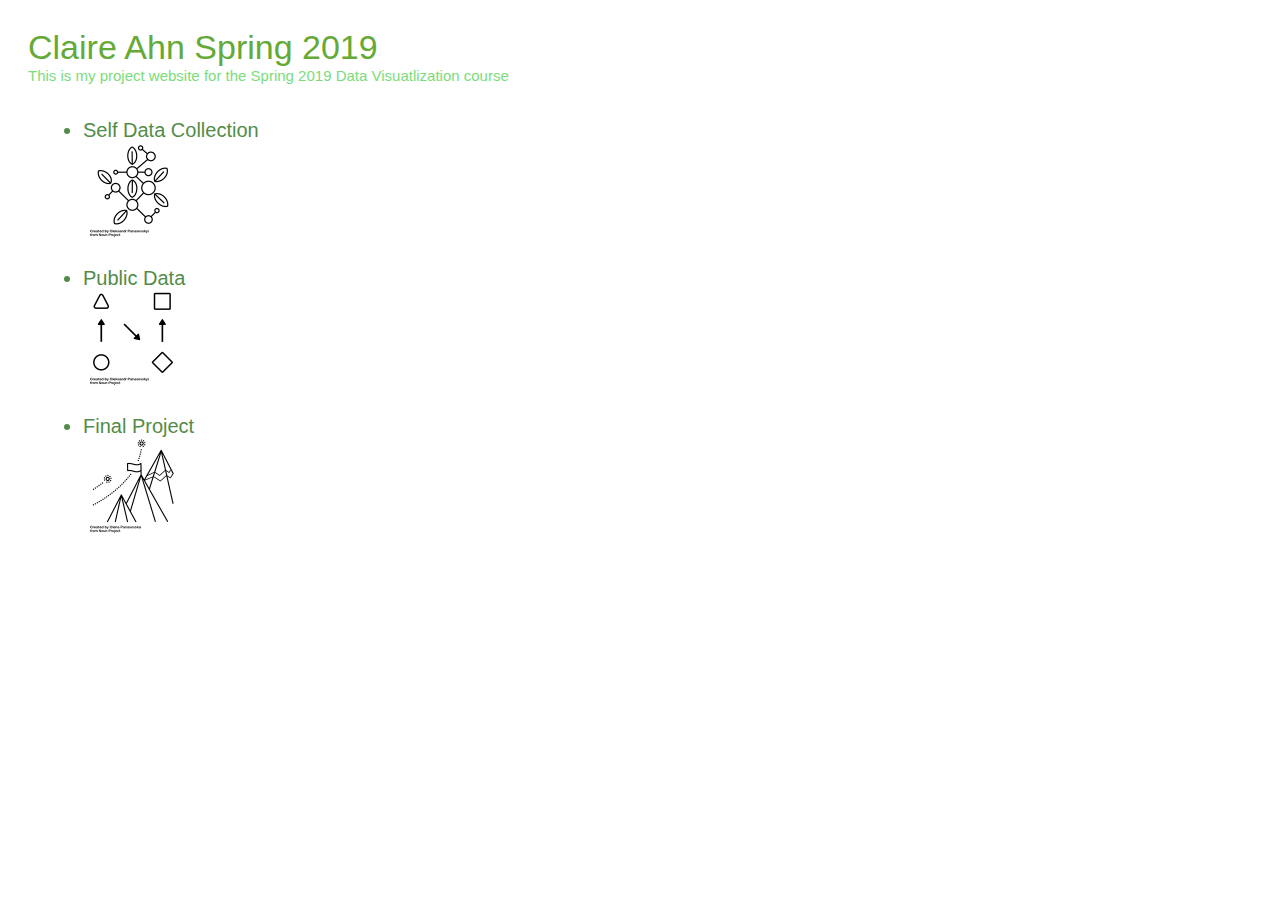
<file: index.html>
<!DOCTYPE html>
<html lang="en">
    <head>
        <meta charset="utf-8">
        <title>Claire Ahn|Data Vis</title> 
		<link rel="stylesheet" type="text/css" href="css/style.css">        
    </head>
    <body>
		
		<div id="title">
			Claire Ahn Spring 2019
		</div>
				
		
		<div id="subtitle">
			This is my project website for the Spring 2019 Data Visuatlization course
		</div>
				
		<div id="content">
			<ul>
			    <li>Self Data Collection<br/>
					<img src="img/1.png" style="width:100px;height:100px;"></li>
			    <li>Public Data<br/>
					<img src="img/2.png" style="width:100px;height:100px;"></li>
			    <li>Final Project<br/>
					<img src="img/3.png" style="width:100px;height:100px;"></li>
			</ul>
		</div>
       
       
    </body>
</html>
</file>
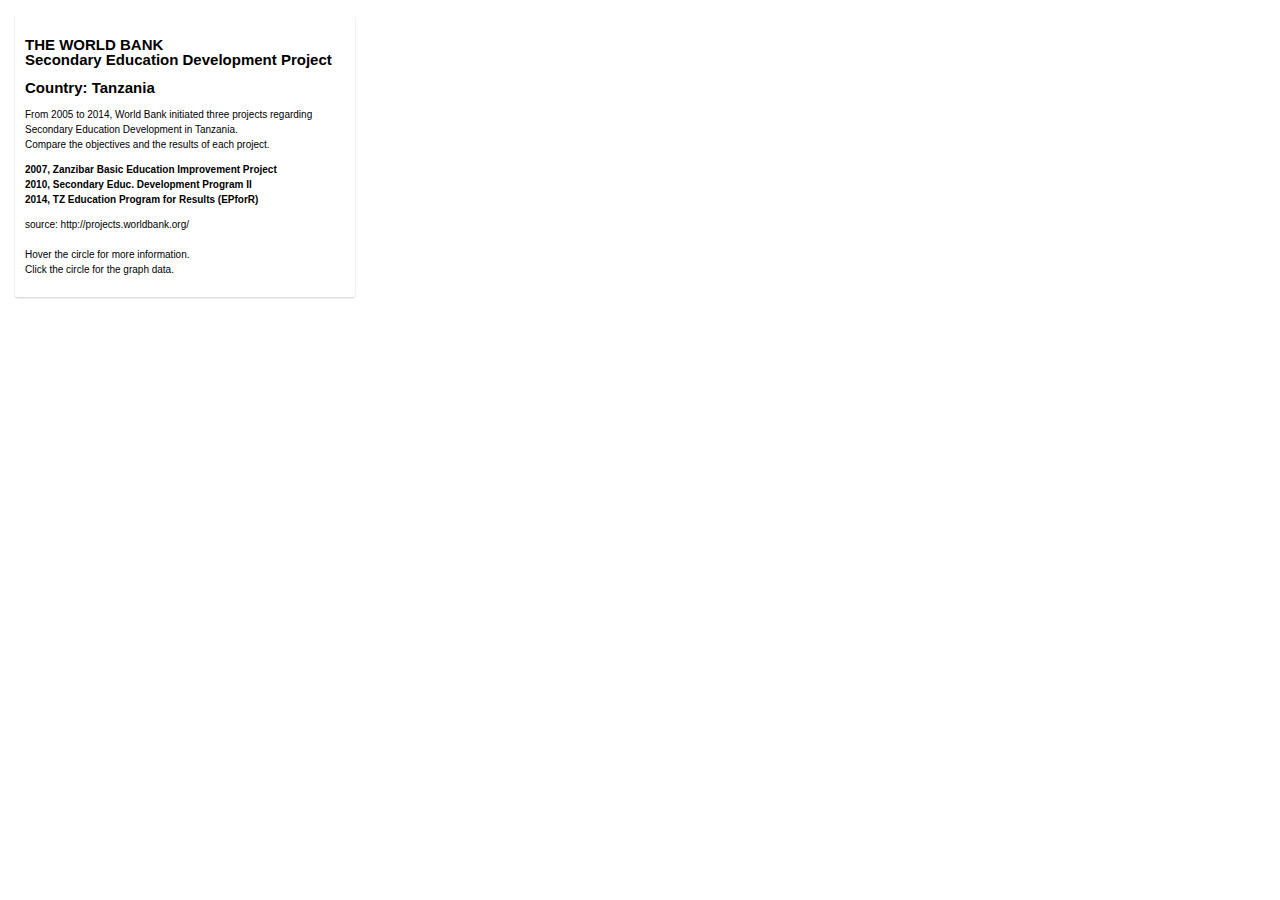
<file: dataviz_final.html>
<!DOCTYPE html>
<html>
<head>
    <meta charset='utf-8' />
    <title>Create and style clusters</title>
    <meta name='viewport' content='initial-scale=1,maximum-scale=1,user-scalable=no' />
    <script src='https://api.tiles.mapbox.com/mapbox-gl-js/v0.53.1/mapbox-gl.js'></script>
    <link href='https://api.tiles.mapbox.com/mapbox-gl-js/v0.53.1/mapbox-gl.css' rel='stylesheet' />
    <style>
        body { margin:0; padding:0; }
        #map { position:absolute; top:0; bottom:0; width:100%; }
	
		
		
    </style>
</head>
<body>
<style>
	
	.map-sidebar1 {
	            position: absolute;
	            left: 15px;
	            top: 15px;
	            width: 25%;
				background-color:  rgba(255, 255, 255, 0.8);
				font: 10px/15px 'Helvetica Neue', Arial, Helvetica, sans-serif;
	            padding: 10px;
				overflow: auto;
				border-radius: 3px;
				margin: 0 0 10px;
				box-shadow:0 1px 2px rgba(0,0,0,0.20);
				z-index: 1;
	        }
			
	.map-sidebar2 {
				position: absolute;
				left: 15px;
				bottom: 15px;
				width: 100%;
				image-size: 50%;
				background: 0;
				overflow: auto;
				font: 10px 'Arial';
			}
			
			
	.mapboxgl-popup {
	max-width: 400px;
	font: 12px/20px 'Helvetica Neue', Arial, Helvetica, sans-serif;
	position: absolute;
	
	}
		



</style>


<div id='map'></div>

 
<div class='map-sidebar1'>
<h2 id='location-title'>THE WORLD BANK<br>Secondary Education Development Project</h2>
<h2>Country: Tanzania</h2>
<p id='location-description'>From 2005 to 2014, World Bank initiated three projects regarding Secondary Education Development in Tanzania.<br> Compare the objectives and the results of each project.</p>
<p><strong>2007, Zanzibar Basic Education Improvement Project</strong><br>
	<strong>2010, Secondary Educ. Development Program II</strong><br>
	<strong>2014, TZ Education Program for Results (EPforR)</strong></P>
<p>source: http://projects.worldbank.org/<br><br>Hover the circle for more information.<br>Click the circle for the graph data.<p>
</div>

<div class='map-sidebar2'>
        <div id="tooltip-name"></div>
        <div id='tooltip'></div>
    </div>

</div>

<script>
mapboxgl.accessToken = 'pk.eyJ1Ijoic3ljbGFpcmUiLCJhIjoiY2p1YWxzbGo3MDBmMDN6cXJ4dXEyMGZqMiJ9.hsEFA1W2GT-5AFCiUMEkqA';
var map = new mapboxgl.Map({
    container: 'map',
    style: 'mapbox://styles/mapbox/dark-v10',
    center: [36.5, -6.1630],
    zoom: 6
});

map.on('load', function() {
    // Add a new source from our GeoJSON data and set the
    // 'cluster' option to true. GL-JS will add the point_count property to your source data.
    map.addSource("countries", {
        type: "geojson",
        // Point to GeoJSON data. This example visualizes all M1.0+ earthquakes
        // from 12/22/15 to 1/21/16 as logged by USGS' Earthquake hazards program.
        data: "dataviz_final_1.geojson",
        cluster: true,
        clusterMaxZoom: 5, // Max zoom to cluster points on
        clusterRadius: 50 // Radius of each cluster when clustering points (defaults to 50)
    });
		
    map.addLayer({
        id: "clusters",
        type: "circle",
        source: "countries",
        filter: ["has", "point_count"],
        paint: {
            // Use step expressions (https://docs.mapbox.com/mapbox-gl-js/style-spec/#expressions-step)
            // with three steps to implement three types of circles:
            //   * Blue, 20px circles when point count is less than 100
            //   * Yellow, 30px circles when point count is between 100 and 750
            //   * Pink, 40px circles when point count is greater than or equal to 750
            "circle-color": [
                "step",
               ["get", "point_count"],
              "#ff4040",
               2,
               "#ff4040",
               3,
                "#ff4040",
				4,
				"#ff4040"
            ],
            "circle-radius": [
                "step",
                ["get", "point_count"],
                20,
                5,
                30,
                10,
                40
            ]
        }
    });

    map.addLayer({
        id: "cluster-count",
        type: "symbol",
        source: "countries",
        filter: ["has", "point_count"],
        layout: {
            "text-field": "{point_count_abbreviated}",
            "text-font": ["DIN Offc Pro Medium", "Arial Unicode MS Bold"],
            "text-size": 12
        }
    });

    map.addLayer({
        id: "unclustered-point",
        type: "circle",
        source: "countries",
        filter: ["!", ["has", "point_count"]],
        paint: {
            "circle-color": "#ff0000",
            "circle-radius": 4,
            "circle-stroke-width": 1,
            "circle-stroke-color": "#fff"
        }
    });
	
	

	
    // inspect a cluster on click
    map.on('click', 'clusters', function (e) {
        var features = map.queryRenderedFeatures(e.point, { layers: ['clusters'] });
        var clusterId = features[0].properties.cluster_id;
        map.getSource('countries').getClusterExpansionZoom(clusterId, function (err, zoom) {
            if (err)
                return;

            map.easeTo({
                center: features[0].geometry.coordinates,
                zoom: zoom
            });
        });
    });

    map.on('mouseenter', 'clusters', function () {
        map.getCanvas().style.cursor = 'pointer';
    });
    map.on('mouseleave', 'clusters', function () {
        map.getCanvas().style.cursor = '';
    });
	
	
	var popup = new mapboxgl.Popup({
	closeButton: false,
	closeOnClick: false
	});
 	
	
	
    map.on('mouseenter', 'unclustered-point', function(d) {
    // Change the cursor style as a UI indicator.
    map.getCanvas().style.cursor = 'pointer';
    

    var feature = d.features[0]
	
 
    // Ensure that if the map is zoomed out such that multiple
    // copies of the feature are visible, the popup appears
    // over the copy being pointed to.
    //while (Math.abs(d.lngLat.lng - coordinates[0]) > 180) {
    //coordinates[0] += d.lngLat.lng > coordinates[0] ? 360 : -360;
    //}
 
    // Populate the popup and set its coordinates
    // based on the feature found.
	
	
    popup.setLngLat(feature.geometry.coordinates)
    .setHTML(feature.properties.description + feature.properties.description1) 
		//+ feature.properties.image)
    .addTo(map);
    });
	
	
 
    map.on('mouseleave', 'unclustered-point', function() {
    map.getCanvas().style.cursor = '';
    popup.remove();
    });
 
});

map.on('click', function (f) {
           var features = map.queryRenderedFeatures(f.point, {
               layers: ['unclustered-point']
           });
		   map.getSource('countries')

           if (features.length) {
               //show name and value in sidebar
               document.getElementById('tooltip-name').innerHTML = features[0].properties.State; //imageinfo
               document.getElementById('tooltip').innerHTML = features[0].properties.image;
               //for troubleshooting - show complete features info
               //document.getElementById('tooltip').innerHTML = JSON.stringify(features, null, 2);
           } else {
               //if not hovering over a feature set tooltip to empty
               document.getElementById('tooltip-name').innerHTML = "";
               document.getElementById('tooltip').innerHTML = "";
           }
       });
</script>

</body>
</html>
</file>
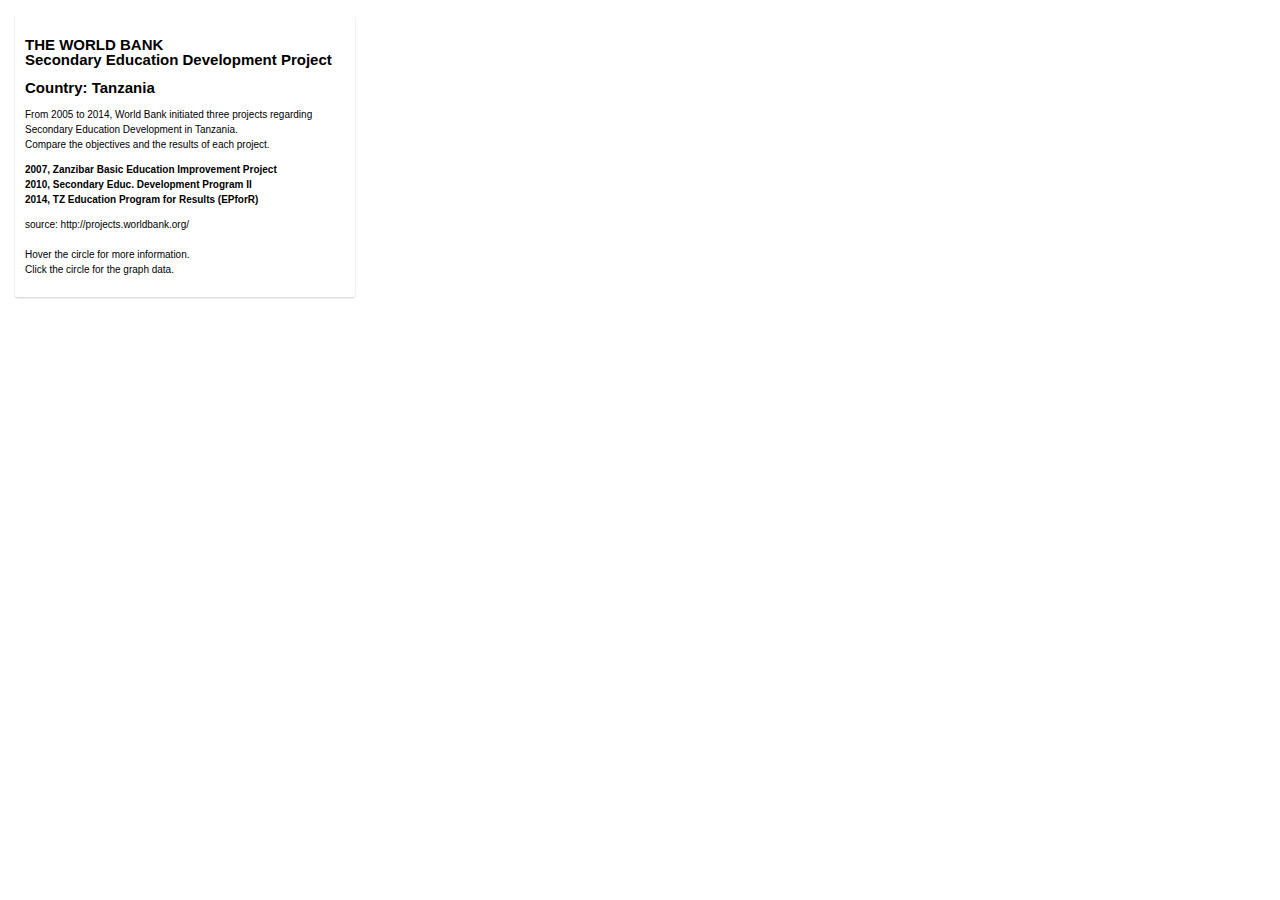
<file: dataviz_final_resubmission.html>
<!DOCTYPE html>
<html>
<head>
    <meta charset='utf-8' />
    <title>DATAVIZ_SeungYeun</title>
    <meta name='viewport' content='initial-scale=1,maximum-scale=1,user-scalable=no' />
    <script src='https://api.tiles.mapbox.com/mapbox-gl-js/v0.53.1/mapbox-gl.js'></script>
    <link href='https://api.tiles.mapbox.com/mapbox-gl-js/v0.53.1/mapbox-gl.css' rel='stylesheet' />
    <style>
        body { margin:0; padding:0; }
        #map { position:absolute; top:0; bottom:0; width:100%; }
	
		
		
    </style>
</head>
<body>
<style>
	
	.map-sidebar1 {
	            position: absolute;
	            left: 15px;
	            top: 15px;
	            width: 25%;
				background-color:  rgba(255, 255, 255, 0.8);
				font: 10px/15px 'Helvetica Neue', Arial, Helvetica, sans-serif;
	            padding: 10px;
				overflow: auto;
				border-radius: 3px;
				margin: 0 0 10px;
				box-shadow:0 1px 2px rgba(0,0,0,0.20);
				z-index: 1;
	        }
			
	.map-sidebar2 {
				position: absolute;
				left: 15px;
				bottom: 15px;
				width: 100%;
				image-size: 50%;
				background: 0;
				overflow: auto;
				font: 10px 'Arial';
			}
			
			
	.mapboxgl-popup {
	max-width: 400px;
	font: 12px/20px 'Helvetica Neue', Arial, Helvetica, sans-serif;
	position: absolute;
	
	}
		



</style>


<div id='map'></div>

 
<div class='map-sidebar1'>
<h2 id='location-title'>THE WORLD BANK<br>Secondary Education Development Project</h2>
<h2>Country: Tanzania</h2>
<p id='location-description'>From 2005 to 2014, World Bank initiated three projects regarding Secondary Education Development in Tanzania.<br> Compare the objectives and the results of each project.</p>
<p><strong>2007, Zanzibar Basic Education Improvement Project</strong><br>
	<strong>2010, Secondary Educ. Development Program II</strong><br>
	<strong>2014, TZ Education Program for Results (EPforR)</strong></P>
<p>source: http://projects.worldbank.org/<br><br>Hover the circle for more information.<br>Click the circle for the graph data.<p>
</div>

<div class='map-sidebar2'>
        <div id="tooltip-name"></div>
        <div id='tooltip'></div>
    </div>

</div>

<script>
mapboxgl.accessToken = 'pk.eyJ1Ijoic3ljbGFpcmUiLCJhIjoiY2p1YWxzbGo3MDBmMDN6cXJ4dXEyMGZqMiJ9.hsEFA1W2GT-5AFCiUMEkqA';
var map = new mapboxgl.Map({
    container: 'map',
    style: 'mapbox://styles/mapbox/dark-v10',
    center: [36.5, -6.7630],
    zoom: 6
});

map.on('load', function() {
    // Add a new source from our GeoJSON data and set the
    // 'cluster' option to true. GL-JS will add the point_count property to your source data.
    map.addSource("countries", {
        type: "geojson",
        // Point to GeoJSON data. This example visualizes all M1.0+ earthquakes
        // from 12/22/15 to 1/21/16 as logged by USGS' Earthquake hazards program.
        data: "dataviz_final_1.geojson",
        cluster: true,
        clusterMaxZoom: 5, // Max zoom to cluster points on
        clusterRadius: 50 // Radius of each cluster when clustering points (defaults to 50)
    });
		
    map.addLayer({
        id: "clusters",
        type: "circle",
        source: "countries",
        filter: ["has", "point_count"],
        paint: {
            // Use step expressions (https://docs.mapbox.com/mapbox-gl-js/style-spec/#expressions-step)
            // with three steps to implement three types of circles:
            //   * Blue, 20px circles when point count is less than 100
            //   * Yellow, 30px circles when point count is between 100 and 750
            //   * Pink, 40px circles when point count is greater than or equal to 750
            "circle-color": [
                "step",
               ["get", "point_count"],
              "#ff4040",
               2,
               "#ff4040",
               3,
                "#ff4040",
				4,
				"#ff4040"
            ],
            "circle-radius": [
                "step",
                ["get", "point_count"],
                20,
                5,
                30,
                10,
                40
            ]
        }
    });

    map.addLayer({
        id: "cluster-count",
        type: "symbol",
        source: "countries",
        filter: ["has", "point_count"],
        layout: {
            "text-field": "{point_count_abbreviated}",
            "text-font": ["DIN Offc Pro Medium", "Arial Unicode MS Bold"],
            "text-size": 12
        }
    });

    map.addLayer({
        id: "unclustered-point",
        type: "circle",
        source: "countries",
        filter: ["!", ["has", "point_count"]],
        paint: {
            "circle-color": "#ff0000",
            "circle-radius": 4,
            "circle-stroke-width": 1,
            "circle-stroke-color": "#fff"
        }
    });
	
	

	
    // inspect a cluster on click
    map.on('click', 'clusters', function (e) {
        var features = map.queryRenderedFeatures(e.point, { layers: ['clusters'] });
        var clusterId = features[0].properties.cluster_id;
        map.getSource('countries').getClusterExpansionZoom(clusterId, function (err, zoom) {
            if (err)
                return;

            map.easeTo({
                center: features[0].geometry.coordinates,
                zoom: zoom
            });
        });
    });

    map.on('mouseenter', 'clusters', function () {
        map.getCanvas().style.cursor = 'pointer';
    });
    map.on('mouseleave', 'clusters', function () {
        map.getCanvas().style.cursor = '';
    });
	
	
	var popup = new mapboxgl.Popup({
	closeButton: false,
	closeOnClick: false
	});
 	
	
	
    map.on('mouseenter', 'unclustered-point', function(d) {
    // Change the cursor style as a UI indicator.
    map.getCanvas().style.cursor = 'pointer';
    

    var feature = d.features[0]
	
 
    // Ensure that if the map is zoomed out such that multiple
    // copies of the feature are visible, the popup appears
    // over the copy being pointed to.
    //while (Math.abs(d.lngLat.lng - coordinates[0]) > 180) {
    //coordinates[0] += d.lngLat.lng > coordinates[0] ? 360 : -360;
    //}
 
    // Populate the popup and set its coordinates
    // based on the feature found.
	
	
    popup.setLngLat(feature.geometry.coordinates)
    .setHTML(feature.properties.description + feature.properties.description1) 
		//+ feature.properties.image)
    .addTo(map);
    });
	
	
 
    map.on('mouseleave', 'unclustered-point', function() {
    map.getCanvas().style.cursor = '';
    popup.remove();
    });
 
});

map.on('click', function (f) {
           var features = map.queryRenderedFeatures(f.point, {
               layers: ['unclustered-point']
           });
		   map.getSource('countries')

           if (features.length) {
               //show name and value in sidebar
               document.getElementById('tooltip-name').innerHTML = features[0].properties.State; //imageinfo
               document.getElementById('tooltip').innerHTML = features[0].properties.image;
               //for troubleshooting - show complete features info
               //document.getElementById('tooltip').innerHTML = JSON.stringify(features, null, 2);
           } else {
               //if not hovering over a feature set tooltip to empty
               document.getElementById('tooltip-name').innerHTML = "";
               document.getElementById('tooltip').innerHTML = "";
           }
       });
</script>

</body>
</html>
</file>
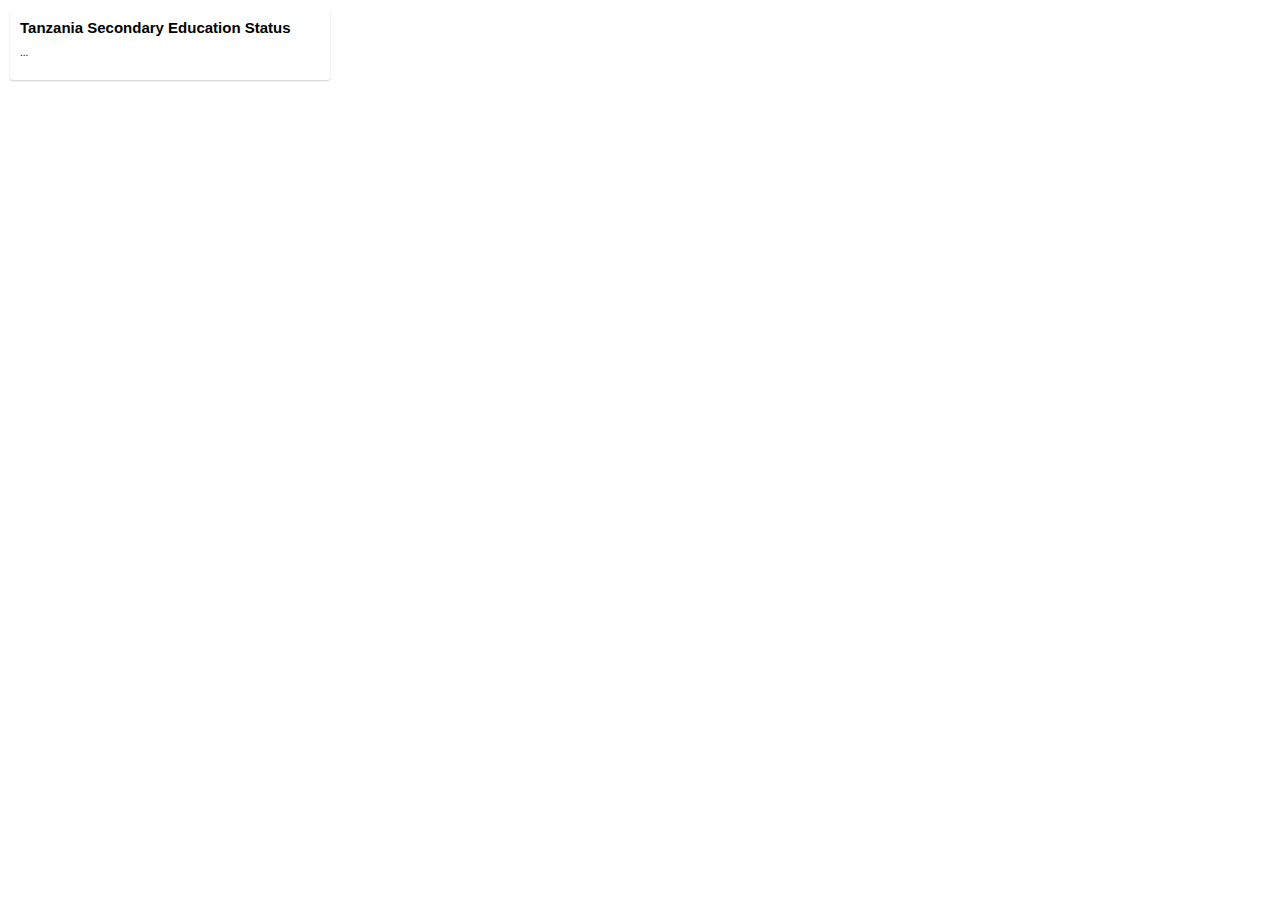
<file: finalproject_1.html>
<!DOCTYPE html>
<html>
<head>
    <meta charset='utf-8' />
    <title>Create and style clusters</title>
    <meta name='viewport' content='initial-scale=1,maximum-scale=1,user-scalable=no' />
    <script src='https://api.tiles.mapbox.com/mapbox-gl-js/v0.53.1/mapbox-gl.js'></script>
    <link href='https://api.tiles.mapbox.com/mapbox-gl-js/v0.53.1/mapbox-gl.css' rel='stylesheet' />
    <style>
        body { margin:0; padding:0; }
        #map { position:absolute; top:0; bottom:0; width:100%; }
	
		
    </style>
</head>
<body>
<style>
	.mapboxgl-popup {
	max-width: 400px;
	font: 12px/20px 'Helvetica Neue', Arial, Helvetica, sans-serif;
	}

.map-overlay-container {
position: absolute;
width: 25%;
top: 0;
left: 0;
padding: 10px;
z-index: 1;
}

.map-overlay {
font: 10px/15px 'Helvetica Neue', Arial, Helvetica, sans-serif;
background-color: #fff;
border-radius: 3px;
padding: 10px;
box-shadow:0 1px 2px rgba(0,0,0,0.20);
}
 
.map-overlay h2,
.map-overlay p {
margin: 0 0 10px;
}

</style>


<div id='map'></div>

 
<div class='map-overlay-container'>
<div class='map-overlay'>
<h2 id='location-title'>Tanzania Secondary Education Status</h2>
<p id='location-description'>...</p>

</div>

<script>
mapboxgl.accessToken = 'pk.eyJ1Ijoic3ljbGFpcmUiLCJhIjoiY2p1YWxzbGo3MDBmMDN6cXJ4dXEyMGZqMiJ9.hsEFA1W2GT-5AFCiUMEkqA';
var map = new mapboxgl.Map({
    container: 'map',
    style: 'mapbox://styles/mapbox/dark-v10',
    center: [34.8, -6.39],
    zoom: 2.5
});

map.on('load', function() {
    // Add a new source from our GeoJSON data and set the
    // 'cluster' option to true. GL-JS will add the point_count property to your source data.
    map.addSource("countries", {
        type: "geojson",
        // Point to GeoJSON data. This example visualizes all M1.0+ earthquakes
        // from 12/22/15 to 1/21/16 as logged by USGS' Earthquake hazards program.
        data: "convertcsv3.geojson",
        cluster: true,
        clusterMaxZoom: 5, // Max zoom to cluster points on
        clusterRadius: 50 // Radius of each cluster when clustering points (defaults to 50)
    });
		
    map.addLayer({
        id: "clusters",
        type: "circle",
        source: "countries",
        filter: ["has", "point_count"],
        paint: {
            // Use step expressions (https://docs.mapbox.com/mapbox-gl-js/style-spec/#expressions-step)
            // with three steps to implement three types of circles:
            //   * Blue, 20px circles when point count is less than 100
            //   * Yellow, 30px circles when point count is between 100 and 750
            //   * Pink, 40px circles when point count is greater than or equal to 750
            "circle-color": [
                "step",
                ["get", "point_count"],
                "#51bbd6",
                5,
                "#f1f075",
                20,
                "#f28cb1"
            ],
            "circle-radius": [
                "step",
                ["get", "point_count"],
                20,
                100,
                30,
                750,
                40
            ]
        }
    });

    map.addLayer({
        id: "cluster-count",
        type: "symbol",
        source: "countries",
        filter: ["has", "point_count"],
        layout: {
            "text-field": "{point_count_abbreviated}",
            "text-font": ["DIN Offc Pro Medium", "Arial Unicode MS Bold"],
            "text-size": 12
        }
    });

    map.addLayer({
        id: "unclustered-point",
        type: "circle",
        source: "countries",
        filter: ["!", ["has", "point_count"]],
        paint: {
            "circle-color": "#11b4da",
            "circle-radius": 4,
            "circle-stroke-width": 1,
            "circle-stroke-color": "#fff"
        }
    });

	
    // inspect a cluster on click
    map.on('click', 'clusters', function (e) {
        var features = map.queryRenderedFeatures(e.point, { layers: ['clusters'] });
        var clusterId = features[0].properties.cluster_id;
        map.getSource('countries').getClusterExpansionZoom(clusterId, function (err, zoom) {
            if (err)
                return;

            map.easeTo({
                center: features[0].geometry.coordinates,
                zoom: zoom
            });
        });
    });

    map.on('mouseenter', 'clusters', function () {
        map.getCanvas().style.cursor = 'pointer';
    });
    map.on('mouseleave', 'clusters', function () {
        map.getCanvas().style.cursor = '';
    });
	
	
	var popup = new mapboxgl.Popup({
	closeButton: false,
	closeOnClick: false
	});
 	
	
	
    map.on('mouseenter', 'unclustered-point', function(d) {
    // Change the cursor style as a UI indicator.
    map.getCanvas().style.cursor = 'pointer';
    

    var feature = d.features[0]
	
 
    // Ensure that if the map is zoomed out such that multiple
    // copies of the feature are visible, the popup appears
    // over the copy being pointed to.
    //while (Math.abs(d.lngLat.lng - coordinates[0]) > 180) {
    //coordinates[0] += d.lngLat.lng > coordinates[0] ? 360 : -360;
    //}
 
    // Populate the popup and set its coordinates
    // based on the feature found.
	
	
    popup.setLngLat(feature.geometry.coordinates)
    .setHTML(feature.properties.description + feature.properties.image)
    .addTo(map);
    });
	
	
 
    map.on('mouseleave', 'unclustered-point', function() {
    map.getCanvas().style.cursor = '';
    popup.remove();
    });
 
});
</script>

</body>
</html>
</file>
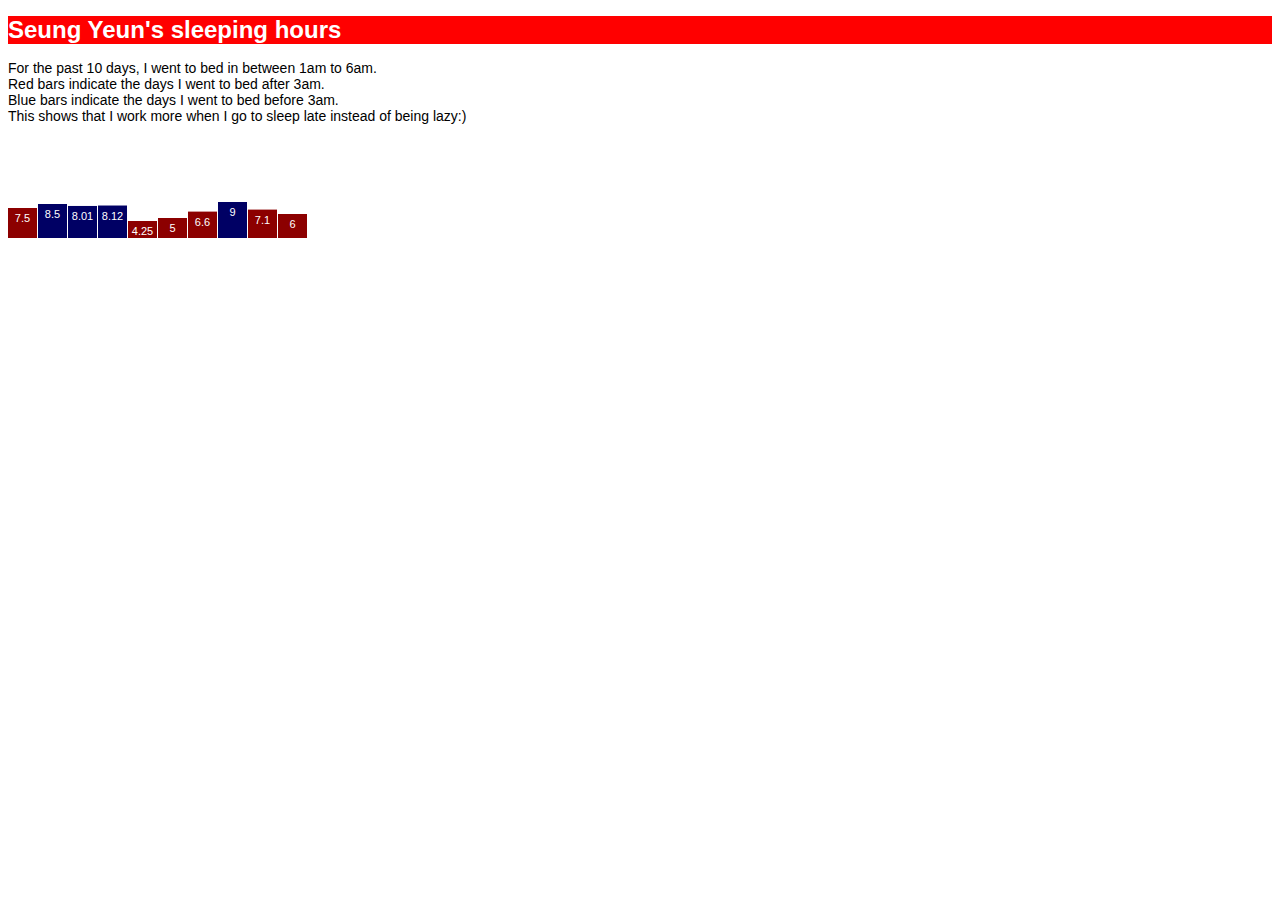
<file: project 1.html>
<!DOCTYPE html>
<html lang="en">
	<head>
		<meta charset="utf-8">
		<title>Data Vis Project 1</title>
		<script type="text/javascript" src="../d3.js"></script>
		<style type="text/css">
			h1 {
				font-family:helvetica;
			font-size: 24px;
			font-weight: bold;
			background-color: red;
			color: white;
			}
			p {
				font-family:helvetica;
				font-size: 14px;
				font-weight: medium;
				color: black;
			}
			</style>
		
	</head>
	<body>
		<div id = "title">
			<h1>
			Seung Yeun's sleeping hours</h1>
		<div id = "subtitle">
			<p>
				For the past 10 days, I went to bed in between 1am to 6am.<br/>
						Red bars indicate the days I went to bed after 3am.<br/>
						Blue bars indicate the days I went to bed before 3am.<br/>
				This shows that I work more when I go to sleep late instead of being lazy:)<br/>
			<p>
				
				
			
		
		<script type="text/javascript">

			//Width and height
			var w = 300;
			var h = 100;
			var barPadding = 1;
			
			var dataset = [ 7.5, 8.5, 8.01, 8.12, 4.25, 5, 6.6, 9, 7.1, 6];
			
			//Create SVG element
			var svg = d3.select("body")
						.append("svg")
						.attr("width", w)
						.attr("height", h);

			svg.selectAll("rect")
			   .data(dataset)
			   .enter()
			   .append("rect")
			   .attr("x", function(d, i) {
			   		return i * (w / dataset.length);
			   })
			   .attr("y", function(d) {
			   		return h - (d * 4);
			   })
			   .attr("width", w / dataset.length - barPadding)
			   .attr("height", function(d) {
			   		return d * 4;
			   })
			   .attr("fill", function(d) {
				   if (d > 8) {
				   		return "rgb(0, 0, 100)";
				   }
				   else {
				   		return "rgb(140, 0, 0)";
				   }
			   });

			svg.selectAll("text")
			   .data(dataset)
			   .enter()
			   .append("text")
			   .text(function(d) {
			   		return d;
			   })
			   .attr("text-anchor", "middle")
			   .attr("x", function(d, i) {
			   		return i * (w / dataset.length) + (w / dataset.length - barPadding) / 2;
			   })
			   .attr("y", function(d) {
			   		return h - (d * 4) + 14;
			   })
			   .attr("font-family", "sans-serif")
			   .attr("font-size", "11px")
			   .attr("fill", "white");


			
		</script>
	</body>
</html>
</file>
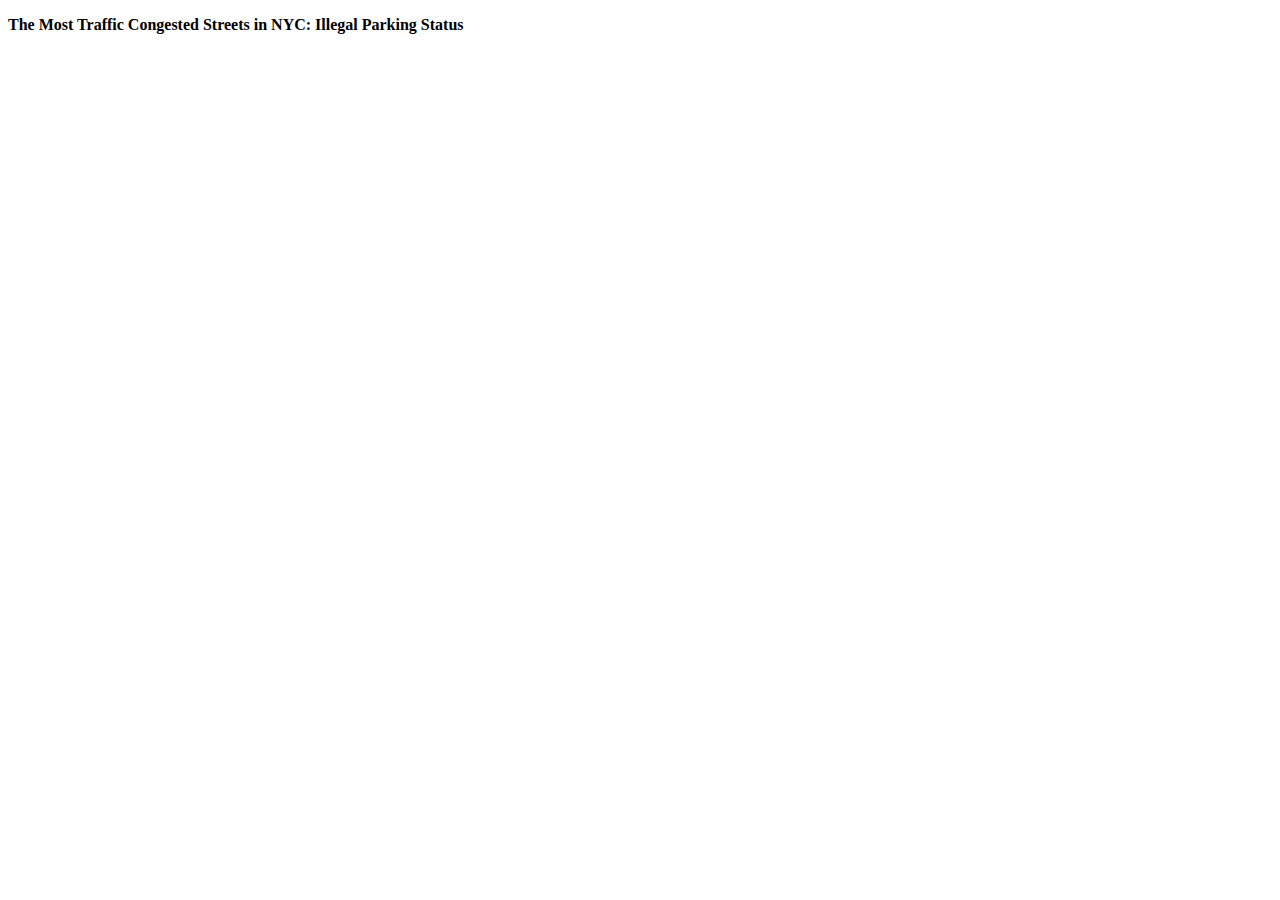
<file: project_2_final.html>
<!DOCTYPE html>
<meta charset="utf-8">

<style>
#boroughs {
  stroke: gray;
	stroke-width: 1px;
	fill: rgb(174,204,207);
	opacity: 0.8;
}

#tooltip {
	font-family: geneva;
}

.circle:hover{
  stroke: black;
  stroke-width: 4px;
}
</style>

<script src="http://d3js.org/d3.v3.min.js" charset="utf-8"></script>

<body>
		<div id="tooltip">
			<p><strong>The Most Traffic Congested Streets in NYC: Illegal Parking Status</strong></p>
			<p><span id="value"></span></p>	
		</div>


<script>

var width = 960,
   height = 500;

var svg = d3.select("body").append("svg")
    .attr("width", width)
    .attr("height", height);
	
	var markers = [
	  {long: -73.958, lat: 40.814, street: "Broadway (# of claims)", PPSV: "1251", BS: "666" , DPBT: "394", BH: "373", COP: "164", DPBV: "157", UBL: "126", BBL: "121", PPIU:"26", OCS: "16"}, // broadway 
	  {long: -73.983, lat: 40.7389, street: "3rd Ave (# of claims)", PPSV: "526", BS: "304", DPBT: "193", BH: "267", COP: "94", DPBV: "300", UBL: "42", BBL: "61", PPIU:"25", OCS: "14"}, // 3rd Ave
	  {long: -73.8923, lat: 40.6577, street: "Linden Boulevard (# of claims)", PPSV: "209", BS: "94", DPBT: "14", BH: "80", COP: "120", DPBV: "33", UBL: "12", BBL: "2", PPIU:"9", OCS: "16"}, // Linden Boulevard
	  {long: -73.908, lat: 40.8473, street: "Grand Concourse (# of claims)", PPSV: "166", BS: "90", DPBT: "55", BH: "298", COP: "3", DPBV: "74", UBL: "11", BBL: "8", PPIU:"13", OCS: "0"}, // Grand Concourse
	  {long: -73.972, lat: 40.765, street: "5th Ave (# of claims)", PPSV: "574", BS: "233", DPBT: "178", BH: "245", COP: "72", DPBV: "90", UBL: "53", BBL: "183", PPIU:"25", OCS: "9"}, // 5th Ave
	];

  d3.json("https://raw.githubusercontent.com/CodeWritingCow/nyc-maps/master/boroughs.geojson", function(error, nyb) {

  	console.log(nyb)

    var projection = d3.geo.mercator()
  					.center([-73.94, 40.70])
  					.scale(50000)
  					.translate([(width) / 2, (height)/2]);
					
					
	var path = d3.geo.path()
			.projection(projection);

	var g = svg.append("g");

	g.append("g")
		.attr("id", "boroughs")
		.selectAll(".state")
		.data(nyb.features)
		.enter().append("path")
		.attr("class", function(d){ return d.properties.name; })
		.attr("d", path);
		
	    
	    

  
	// create a tooltip
	  
	  
	    var Tooltip = d3.select("#tooltip")
	      .append("div")
	      .attr("class", "tooltip")
	      .style("opacity", 1)
	      .style("background-color", "white")
	      .style("border", "solid")
	      .style("border-width", "2px")
	      .style("border-radius", "5px")
	      .style("padding", "10px")
		  .style("width", "200px")
		
	    var mouseover = function(d) {
	      Tooltip.style("opacity", 1)
	    }
	    var mousemove = function(d) {
	      Tooltip
			.html(d["street"] + "<br>" + "Posted Parking Sign Violation: " + d["PPSV"] + "<br>" + "Blocked Sidewalk: " + d["BS"] + "<br>" + "Double Parked Blocking Traffic: " + d["DPBT"] + "<br>" + "Blocked Hydrant: " + d["BH"] + "<br>" + "Commercial Overnight Parking: "+ d["COP"] + "<br>" +"Double Parked Blocking Vehible: "+ d["DPBV"] + "<br>" + "Unauthorized Bus Layover: "+ d["UBL"] + "<br>" + "Blocked Bike Lane: "+ d["BBL"] + "<br>" + "Parking Permit Improper Use: "+ d["PPIU"] + "<br>" + "Overnight Commerical Storage: " + d["OCS"])
		
	        .style("right", (d3.mouse(this)[0]+10) + "px")
	        .style("top", (d3.mouse(this)[1]) + "px")
			.style("font-family", "geneva")
			.style("font-size", "10px")
					}
				
			
	    var mouseleave = function(d) {
	      Tooltip.style("opacity", 0)
	    }

	    
	    svg
	      .selectAll("myCircles")
	      .data(markers)
	      .enter()
	      .append("circle")
	        .attr("cx", function(d){ return projection([d.long, d.lat])[0] })
	        .attr("cy", function(d){ return projection([d.long, d.lat])[1] })
	        .attr("r", 7)
	        .attr("class", "circle")
	        .style("fill", "69b3a2")
	        .attr("stroke", "#69b3a2")
	        .attr("stroke-width", 3)
	        .attr("fill-opacity", .4)
	      .on("mouseover", mouseover)
	      .on("mousemove", mousemove)
	      .on("mouseleave", mouseleave)
});

//references
//http://bl.ocks.org/phil-pedruco/6646844
//https://github.com/dwillis/nyc-maps/blob/master/boroughs.geojson
//https://www.d3-graph-gallery.com/graph/bubblemap_tooltip.html
//https://data.cityofnewyork.us/d/p8np-it66/visualization
</script>
</body>
</html>
</file>
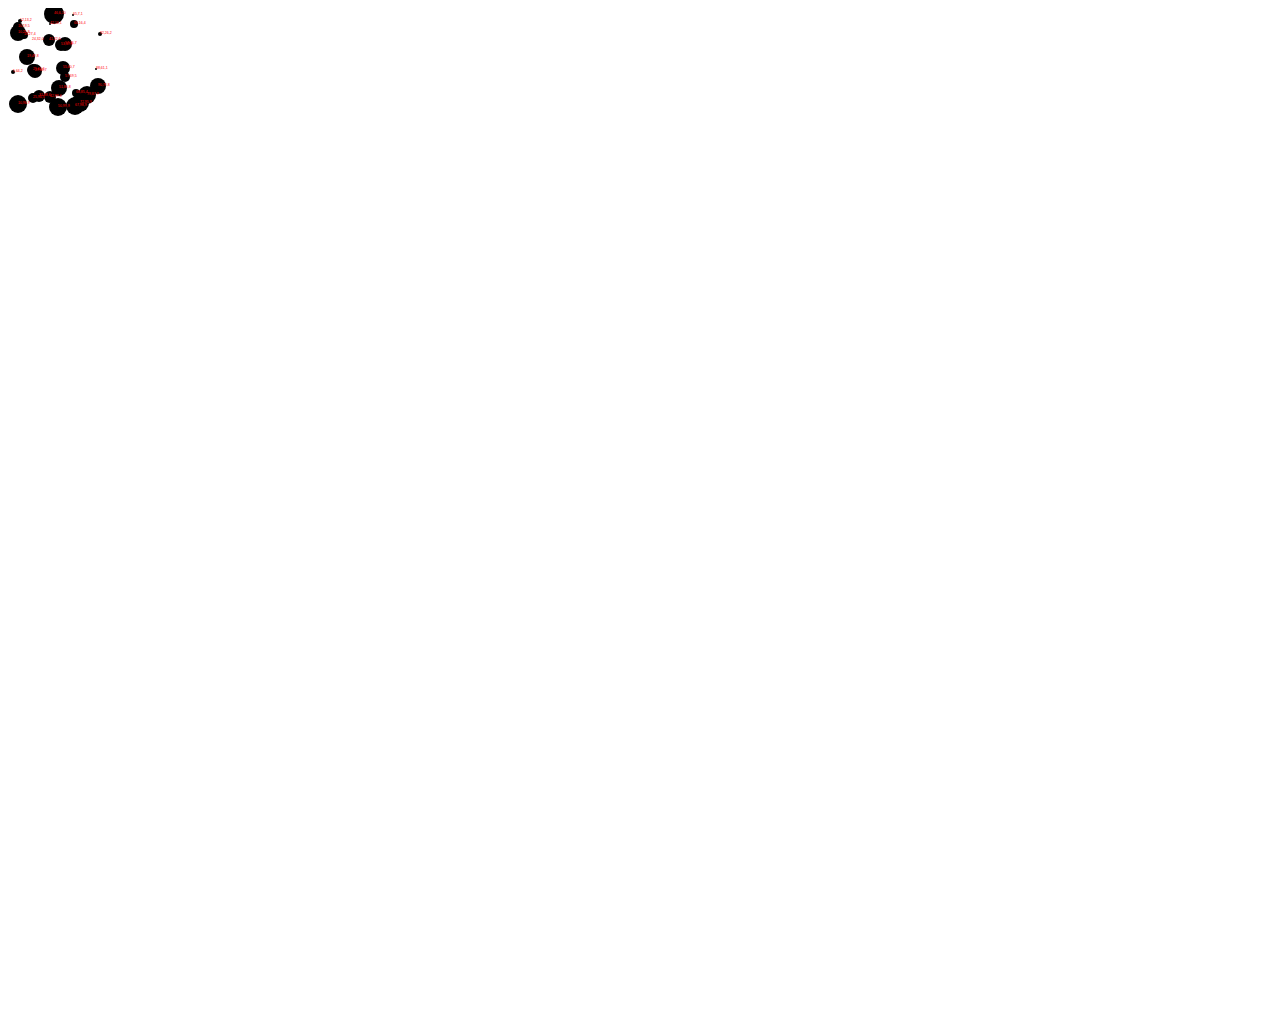
<file: week4assignment.html>
<!DOCTYPE html>
<html lang="en">
	<head>
		<meta charset="utf-8">
		<title>week 4 assignment_SeungYeun</title>
		<script type="text/javascript" src="../d3.js"></script>
		<style type="text/css">
			/* No style rules here yet */		
		</style>
	</head>
	<body>
		<script type="text/javascript">

			//Width and height
			var w = 5000;
			var h = 1000;
			
			var dataset = [
				[72, 95, 9], [10, 25, 8], [24, 32, 0], [25, 90, 5], [41, 32, 6], [65, 7, 1], [90, 78, 8], [57, 36, 7], [12, 13, 2], [55, 60, 7], [68, 85, 4], [46, 6, 10], [53, 37, 6], [10, 96, 9], [50, 99, 9], [10, 19, 5], [57, 69, 5], [79, 87, 9], [88, 61, 1], [92, 26, 2], [51, 80, 8], [67, 98, 9], [5, 64, 2], [66, 16, 4], [31, 88, 6], [42, 16, 1], [16, 27, 4], [27, 63, 7], [42, 89, 6], [25, 62, 6], [19, 49, 8]
						  ];
	
			//Create SVG element
			var svg = d3.select("body")
						.append("svg")
						.attr("width", w)
						.attr("height", h);

			svg.selectAll("circle")
			   .data(dataset)
			   .enter()
			   .append("circle")
			   .attr("cx", function(d) {
			   		return d[0];
			   })
			   .attr("cy", function(d) {
			   		return d[1];
			   })
			   .attr("r", function(d) {
			   		return d[2];
			   });

			svg.selectAll("text")
			   .data(dataset)
			   .enter()
			   .append("text")
			   .text(function(d) {
			   		return d[0] + "," + d[1] + "," + d[2];
			   })
			   .attr("x", function(d) {
			   		return d[0];
			   })
			   .attr("y", function(d) {
			   		return d[1];
			   })
			   .attr("r", function(d) {
				   return d[2];
			   })
			   .attr("font-family", "sans-serif")
			   .attr("font-size", "3.5px")
			   .attr("fill", "red");
			
		</script>
	</body>
</html>
</file>
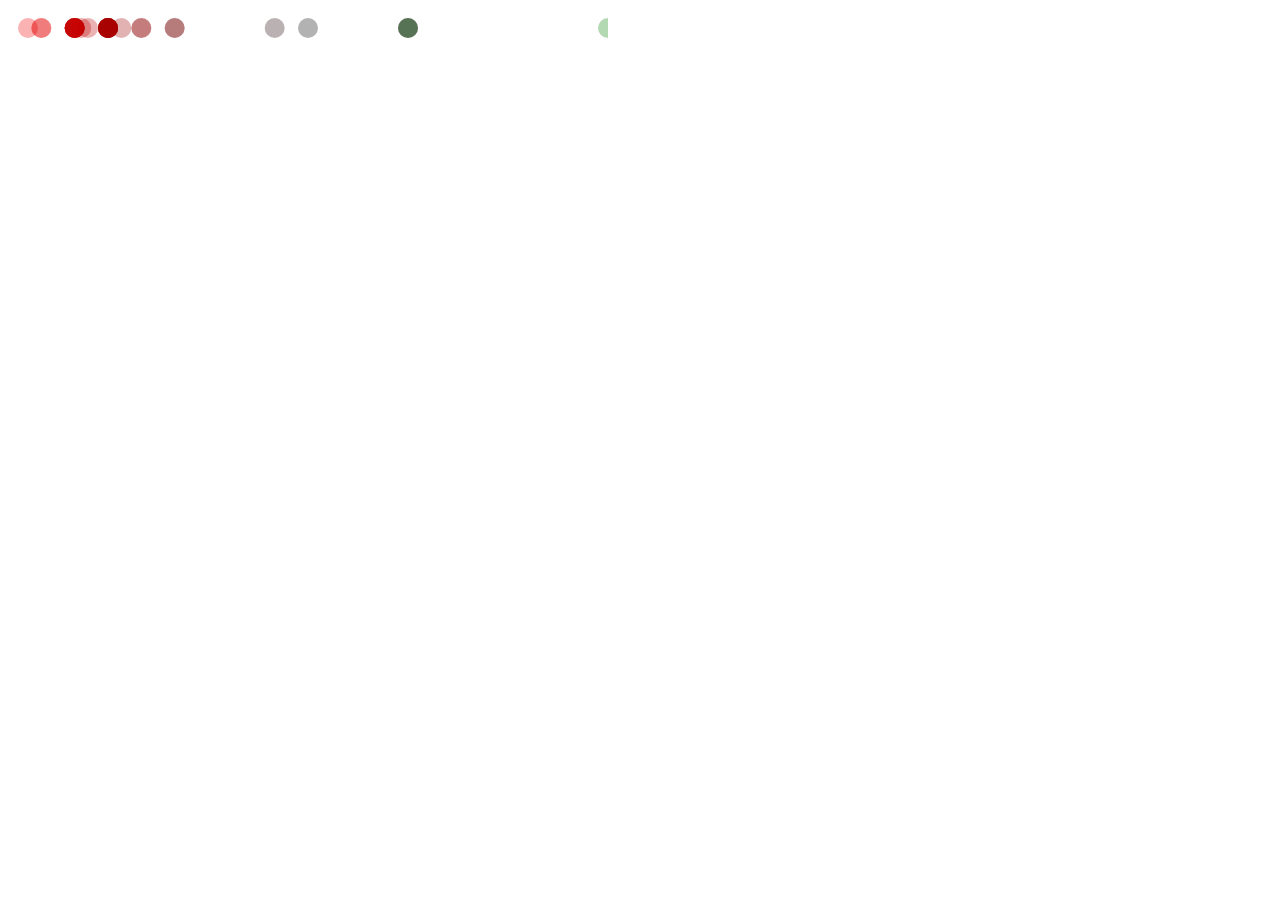
<file: week5inclass.html>
<!DOCTYPE html>
<html lang="en">
	<head>
		<meta charset="utf-8">
		<title>D3: Test of formatted axis values</title>
		<script type="text/javascript" src="../d3.js"></script>
		<style type="text/css">
			/* No style rules here yet */
		</style>
	</head>
	<body>
		<div id="commuting"></div>
		<script type="text/javascript">
			//TODO
			//load data from class survy
			//do commute time as scatter plot with just x - one dimensional
			//linear scale
			//do commute as histogram
			//scale again
			//flip bar chart
			
			
			
			d3.csv("inClassSurveyData.csv",function(data){
								
				drawCommute(data)
				
			})
			
			function drawCommute(data){
				//console.log(data)
				
				var w = 600
				var h = 600
				
				var svg = d3.select("#commuting")
					.append("svg")
					.attr("width",w)
					.attr("height",h)
				
				var xScale = d3.scaleLinear()
				.domain([0,90])
				.range([0, w])
				
				var cScale = d3.scaleLinear()
				.domain([0,45,90])
				.range(["red","black","green"])
				
				
				
				svg.selectAll("circle")
					.data(data)
					.enter()
					.append("circle")
					.attr("cx",function(d,i){
						//console.log("this is number"+ i)
						//console.log(d.commute)
						return xScale(d.commute)		//*8 helps spread
					})   									//
					.attr("cy",20)
					.attr("r",10)
					.style("fill",function(d){
						return cScale(d.commute)
					})
					.style("opacity",.3)
			}

		</script>
	</body>
</html>
</file>
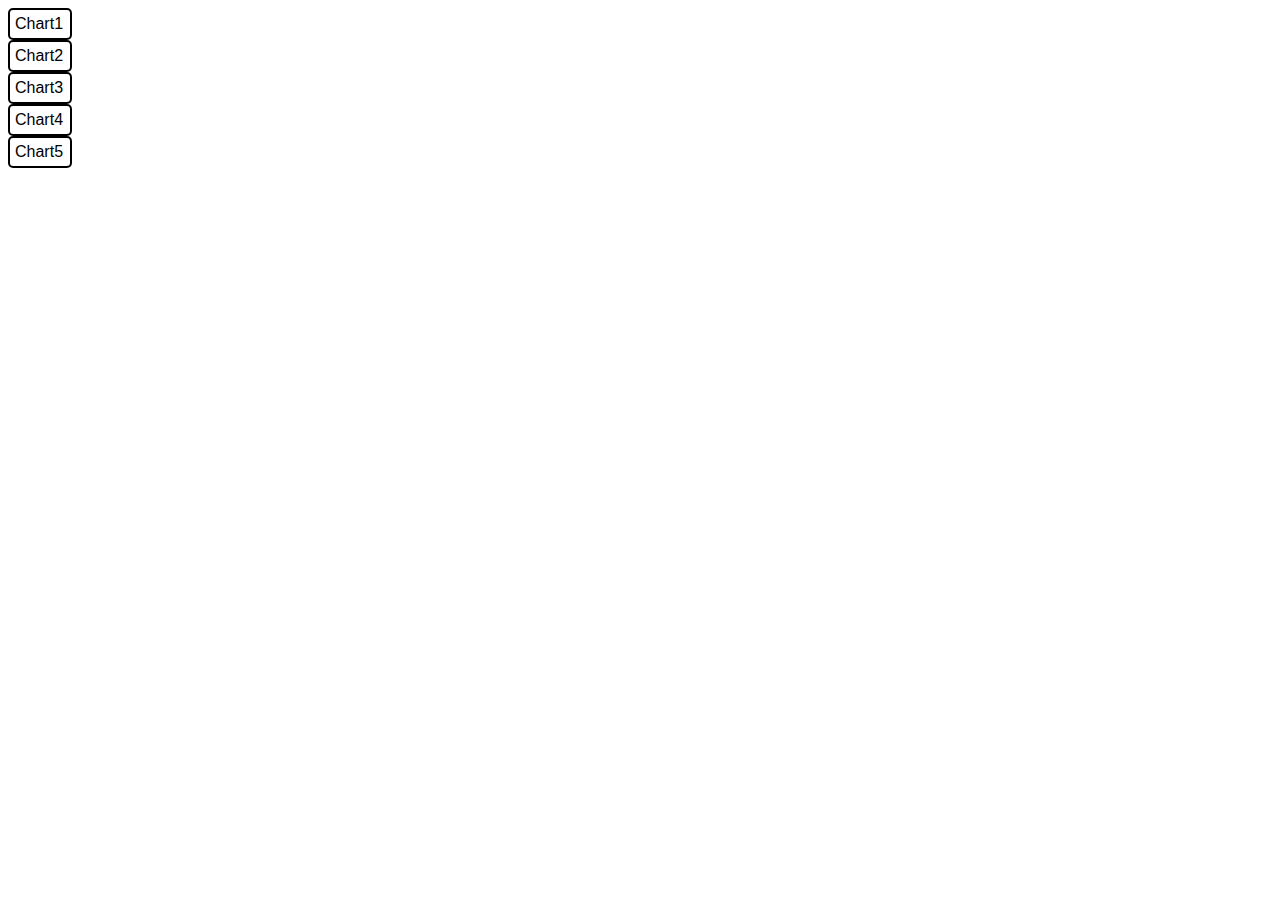
<file: week7hw.html>
<!DOCTYPE html>
<html lang="en">
	<head>
		<meta charset="utf-8">
		<title>data manipulation hw</title><!-- make your own with https://www.favicon.cc/-->
        <link href="../favicon.ico" rel="shortcut icon" type="image/x-icon" />
		<script type="text/javascript" src="https://d3js.org/d3.v5.min.js"></script>
		<style type="text/css">
            body{font-family:helvetica;}
            #button1{border:2px solid #000; border-radius:5px;padding:5px;width:50px;} 
			#button2{border:2px solid #000; border-radius:5px;padding:5px;width:50px;}
			#button3{border:2px solid #000; border-radius:5px;padding:5px;width:50px;}
			#button4{border:2px solid #000; border-radius:5px;padding:5px;width:50px;}
			#button5{border:2px solid #000; border-radius:5px;padding:5px;width:50px;}
			
            #chart1{padding:30px;}
		</style>
	</head>
    
			<div id="button1">Chart1</div>
			<div id="button2">Chart2</div>
			<div id="button3">Chart3</div>
			<div id="button4">Chart4</div>
			<div id="button5">Chart5</div>
	
	
	<div id="chart1"></div>
	
    
	<body>
		<script type="text/javascript"> 
            //added a button above in the html
            //already had some css in the head section to style button
            //SCROLL TO THE BOTTOM FOR YOUR HOMEWORK
            d3.csv("transform_dataset.csv")
            .then(function(data){
                
                //below we call the chart 5 times, each with a different column, and we will see 5 charts, 1 for each column
                drawChart(data,"c1")
                
                //here we select the button
                d3.select("#button1")
                .on("click",function(){//when it is clicked
                    updateChart(data,"c2")//we update the data in the chart to column c2
                })
				
								
				d3.select("#button2")
				.on("click",function(){
					updateChart(data,"c3")
				})
				
				d3.select("#button3")
				.on("click",function(){
					updateChart(data,"c4")
				})
				
				d3.select("#button4")
				.on("click",function(){
					updateChart(data,"c5")
				})
				
				d3.select("#button5")
				.on("click",function(){
					updateChart(data,"c1")
				})
            })
            .catch(function(error){ console.log("error")})
            
            //this function with drawing code is the same all the way through
            function drawChart(data,column){
                var w = 300
                var h = 300
                var padding = 20
                
                var svg = d3.select("#chart1")
                            .append("svg")
                            .attr("width",w+padding*2)
                            .attr("height",h+padding*2)
                
                var xScale = d3.scaleBand().domain(["brooklyn","manhattan","bronx","queens","staten_island"]).range([0,w])
                var xAxis = d3.axisBottom()
                    .scale(xScale)
                svg.append("g")
    				.attr("class", "axis")
                    .attr("transform", "translate("+padding+"," + (h) + ")")
                    .call(xAxis);
                var yScale = d3.scaleLinear().domain([0,100]).range([h,0])
                var yAxis = d3.axisLeft()
                    .scale(yScale)    
                svg.append("g")
                    .attr("class", "axis")
    				.attr("transform", "translate("+padding+",0)")
    				.call(yAxis);   
                svg.selectAll("circle")
                    .data(data)
                    .enter()
                    .append("circle")
                    .attr("cy",function(d){
                        return yScale(d[column])
                    })
                    .attr("cx",function(d,i){
                        return xScale(d.borough)+padding*3
                    })
                    .attr("r",5)
                
                svg.selectAll(".label")
                    .data(data)
                    .enter()
                    .append("text")
                    .attr("class","label")
                    .text(function(d){
                        return d[column]})
                    .attr("y",function(d){
                        return yScale(d[column])-10
                    })
                    .attr("x",function(d,i){
                        return xScale(d.borough)+padding*3
                    })
                }
                
                
                //START PAYING ATTENTION HERE
                //new function for updating the data column
                //a second function updating the data, the same as above making the circles 
                //but instead of appending new bars, we select the existing and transform those.    
                function updateChart(data,column,colorScale){
                    var w = 300
                    var h = 300
                    var padding = 20
                    var yScale = d3.scaleLinear().domain([0,100]).range([h,0])
                    var xScale = d3.scaleBand().domain(["brooklyn","manhattan","bronx","queens","staten_island"]).range([0,w])
					var colorScale = d3.scaleLinear().domain([0,90]).range(["red", "steelblue"]);
					
					
                    d3.selectAll("circle")
                            .data(data)//data
                            .transition()//transition, starting it here
							.delay(function(d, i) {
						   return i * 500;		 
					   })
                            .duration(1000)//we are changing the circles over 1 second.
                            .attr("cy",function(d){
                                return yScale(d[column])//we are using a new column dictated by what you pass in when you call the function
                            })
                            .attr("cx",function(d,i){
                                return xScale(d.borough)+padding*3//still catagorized by borough
                            })
							
							.style("fill", function(d){
							                return colorScale(d[column]);
							            });
			 		
							
					
				

                        
                    d3.selectAll(".label")
                        .data(data)
                            .transition()
							.delay(function(d, i) {
						   return i * 500;		 
					   })
                            .duration(1000)
                            .text(function(d){
                                return d[column]})
                            .attr("y",function(d){
                                return yScale(d[column])-10
                            })
                            .attr("x",function(d,i){
                                return xScale(d.borough)+padding*3
                            })
							
							
					
					
				
                    }
        //you will notice there is a lot of repetitiveness in the code, we will address that later. For now we write out everything for clarity
		
        //TODO: 3 things
          
          //part 1          
        //the sample dataset has 5 value columns, c1 to c5, make 5 buttons that when clicked the chart transforms to that data
        
        //STEPS:
        //Make a button for each column in your html
        //select and add an click to each button, where the data will transform to using that column when clicked.
        
        //HINT: you will just be working in the html part and the portion within .then at the top. All the other code has already been written
        
          //part 2
        //use duration and delay to animate the transitions better in the updateChart function
        
        //part 3
        //also change the color as the transition occurs, a different color for each column
        //HINT: 
        //you will need to add a 3rd parameter to the updateChart function, 
        //change that attribute to the things to change in the function
        //and also call it with a different color each time.
        
        
        </script>
	</body>
</html>
</file>
<file: css/style.css>
body{
    padding:20px;
}
#title{
    font-family:helvetica;
    font-size:34px;
    color:#65a937;
}
#subtitle{
    font-family:helvetica;
    font-size:15px;
    color:#7adc7b;
}
li{
    padding-bottom:20px;
}
#content{
    padding:15px;
    font-family:helvetica;
    font-size:20px;
    color:#528c48;
}
</file>
